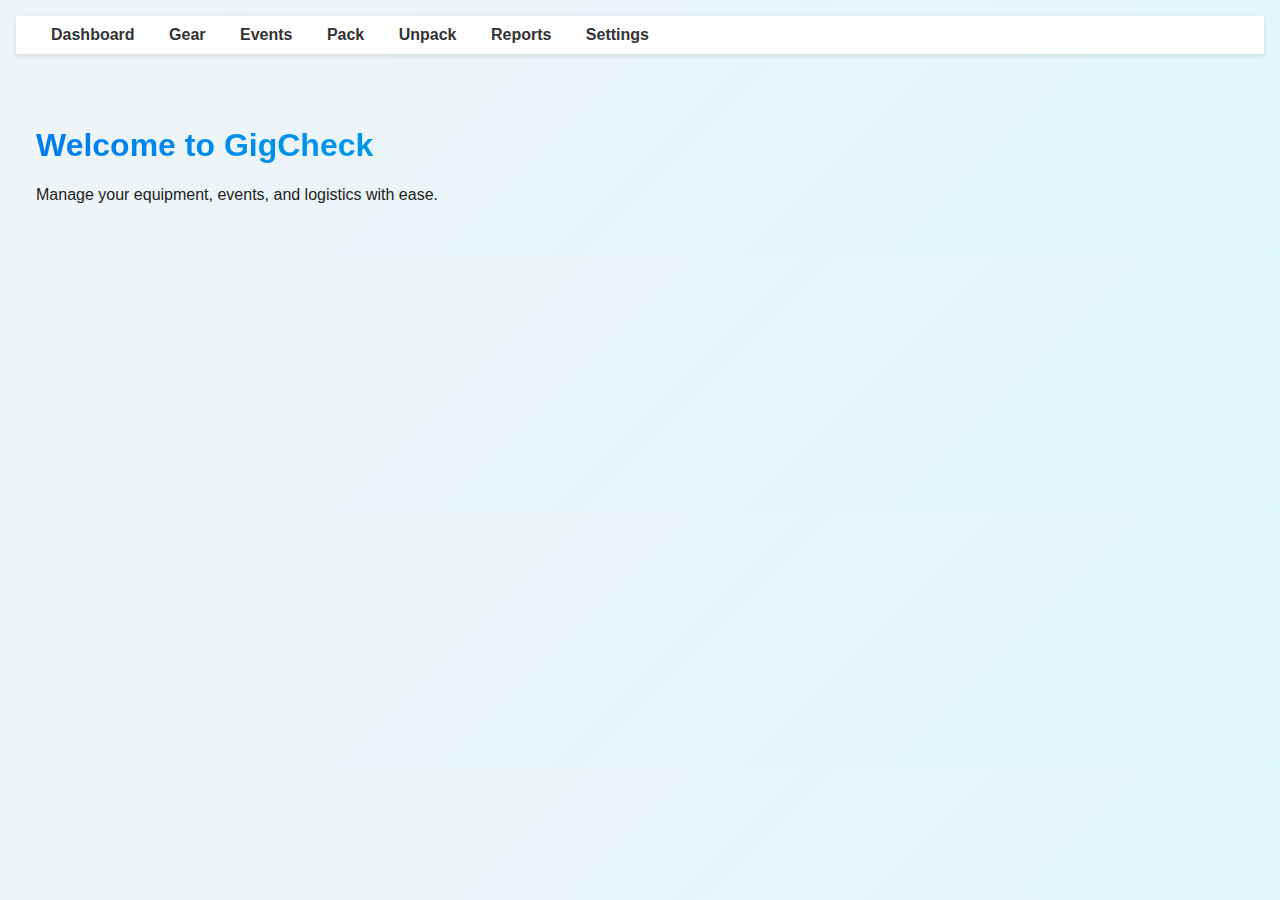
<file: index.html>
<!DOCTYPE html>
<html lang="en">
<head>
  <meta charset="UTF-8" />
  <title>GigCheck Dashboard</title>
  <link rel="stylesheet" href="style.css" />
  <style>
    body {
      margin: 0;
      font-family: Arial, sans-serif;
      background: linear-gradient(135deg, #f0f4f8, #e0f7fa);
    }
    header {
      position: sticky;
      top: 0;
      background: white;
      padding: 10px 20px;
      box-shadow: 0 2px 5px rgba(0,0,0,0.1);
      z-index: 1000;
    }
    nav a {
      margin: 0 15px;
      text-decoration: none;
      color: #333;
      font-weight: bold;
    }
    main {
      padding: 20px;
    }
    .welcome {
      font-size: 2rem;
      font-weight: bold;
      background: linear-gradient(to right, #007cf0, #00dfd8);
      -webkit-background-clip: text;
      -webkit-text-fill-color: transparent;
    }
  </style>
</head>
<body>
  <header>
    <nav>
      <a href="index.html">Dashboard</a>
      <a href="gear.html">Gear</a>
      <a href="events.html">Events</a>
      <a href="pack.html">Pack</a>
      <a href="unpack.html">Unpack</a>
      <a href="reports.html">Reports</a>
      <a href="settings.html">Settings</a>
    </nav>
  </header>
  <main>
    <h1 class="welcome">Welcome to GigCheck</h1>
    <p>Manage your equipment, events, and logistics with ease.</p>
  </main>
</body>
</html>
</file>
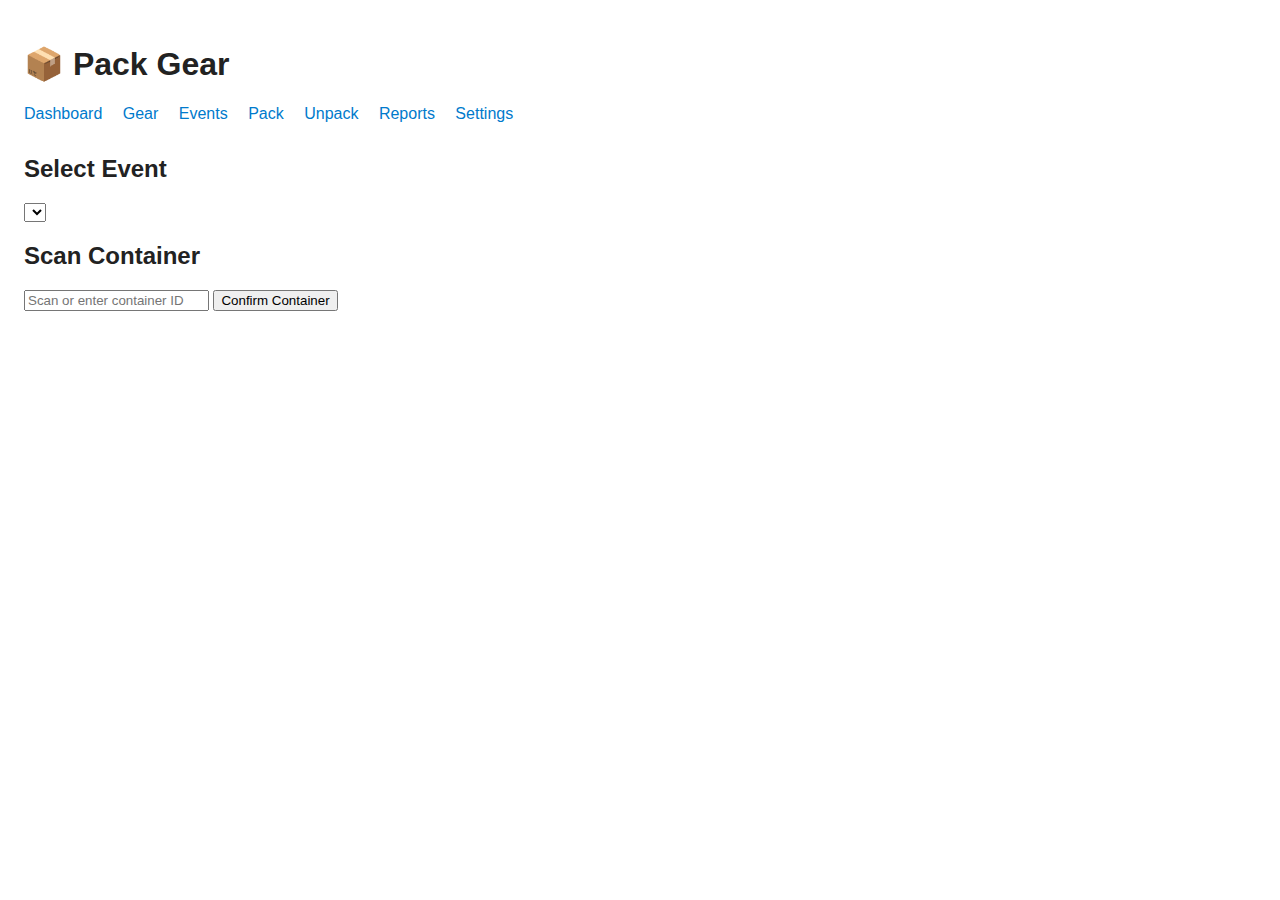
<file: unpack.html>
<!DOCTYPE html>
<html lang="en">
<head>
  <meta charset="UTF-8">
  <title>Pack - GigCheck</title>
  <link rel="stylesheet" href="style.css">
</head>
<body>
  <header>
    <h1>📦 Pack Gear</h1>
    <nav>
      <a href="index.html">Dashboard</a>
      <a href="gear.html">Gear</a>
      <a href="events.html">Events</a>
      <a href="pack.html">Pack</a>
      <a href="unpack.html">Unpack</a>
      <a href="reports.html">Reports</a>
      <a href="settings.html">Settings</a>
    </nav>
  </header>
  <main>
    <h2>Select Event</h2>
    <select id="eventSelect"></select>

    <h2>Scan Container</h2>
    <input type="text" id="containerInput" placeholder="Scan or enter container ID">
    <button id="confirmContainerBtn">Confirm Container</button>

    <div id="packingSection" style="display: none;">
      <h2>Scan Item</h2>
      <input type="text" id="itemInput" placeholder="Scan or enter item ID or name">
      <input type="number" id="quantityInput" placeholder="Quantity" min="1" value="1">
      <input type="text" id="packedBy" placeholder="Packed by">
      <button id="packItemBtn">Add/Update Packed Item</button>

      <h3>Items Packed into Container</h3>
      <ul id="packedList"></ul>

      <button id="confirmPack">✅ Confirm Pack</button>
    </div>
  </main>

  <script>
    const eventSelect = document.getElementById('eventSelect');
    const containerInput = document.getElementById('containerInput');
    const confirmContainerBtn = document.getElementById('confirmContainerBtn');
    const itemInput = document.getElementById('itemInput');
    const quantityInput = document.getElementById('quantityInput');
    const packedBy = document.getElementById('packedBy');
    const packedList = document.getElementById('packedList');
    const confirmBtn = document.getElementById('confirmPack');
    const packingSection = document.getElementById('packingSection');

    let currentEventId = null;
    let currentContainer = null;
    let packedItems = [];

    function getEvents() {
      return JSON.parse(localStorage.getItem('events') || '[]');
    }

    function getGear() {
      return JSON.parse(localStorage.getItem('gear') || '[]');
    }

    function saveEvents(events) {
      localStorage.setItem('events', JSON.stringify(events));
    }

    function populateEvents() {
      const events = getEvents();
      eventSelect.innerHTML = '';
      events.forEach(evt => {
        const option = document.createElement('option');
        option.value = evt.id;
        option.textContent = `${evt.name} (${evt.start})`;
        eventSelect.appendChild(option);
      });
    }

    eventSelect.addEventListener('change', () => {
      currentEventId = eventSelect.value;
      packedItems = [];
      packedList.innerHTML = '';
      packingSection.style.display = 'none';
    });

    confirmContainerBtn.addEventListener('click', () => {
      if (!containerInput.value.trim()) {
        alert('Please enter a container ID');
        return;
      }
      currentContainer = containerInput.value.trim();
      packingSection.style.display = 'block';
    });

    document.getElementById('packItemBtn').addEventListener('click', () => {
      const itemIdOrName = itemInput.value.trim();
      const quantity = parseInt(quantityInput.value, 10);
      const packedByUser = packedBy.value.trim();

      if (!itemIdOrName || !packedByUser || !currentEventId || !currentContainer || quantity < 1) return;

      const gearList = getGear();
      const foundItem = gearList.find(item => item.id === itemIdOrName || item.name.toLowerCase() === itemIdOrName.toLowerCase());

      if (!foundItem) {
        alert('Item not found');
        return;
      }

      const packedItem = {
        id: foundItem.id,
        quantity,
        container: currentContainer,
        packedBy: packedByUser,
        date: new Date().toISOString()
      };

      packedItems.push(packedItem);
      const li = document.createElement('li');
      li.textContent = `${foundItem.name} (x${quantity}) packed by ${packedByUser}`;
      packedList.appendChild(li);
      itemInput.value = '';
      quantityInput.value = 1;
    });

    confirmBtn.addEventListener('click', () => {
      const events = getEvents();
      const eventIndex = events.findIndex(e => e.id === currentEventId);
      if (eventIndex === -1) return;

      events[eventIndex].packed = true;
      events[eventIndex].packedItems = [...(events[eventIndex].packedItems || []), ...packedItems];
      saveEvents(events);
      alert('Packing confirmed and saved!');
      packedItems = [];
      packedList.innerHTML = '';
      packingSection.style.display = 'none';
      containerInput.value = '';
    });

    populateEvents();
  </script>
</body>
</html>
</file>
<file: style.css>
body { font-family: sans-serif; padding: 1rem; background: #fff; color: #222; }
nav a { margin-right: 1rem; text-decoration: none; color: #007acc; }
main { margin-top: 2rem; }
</file>
